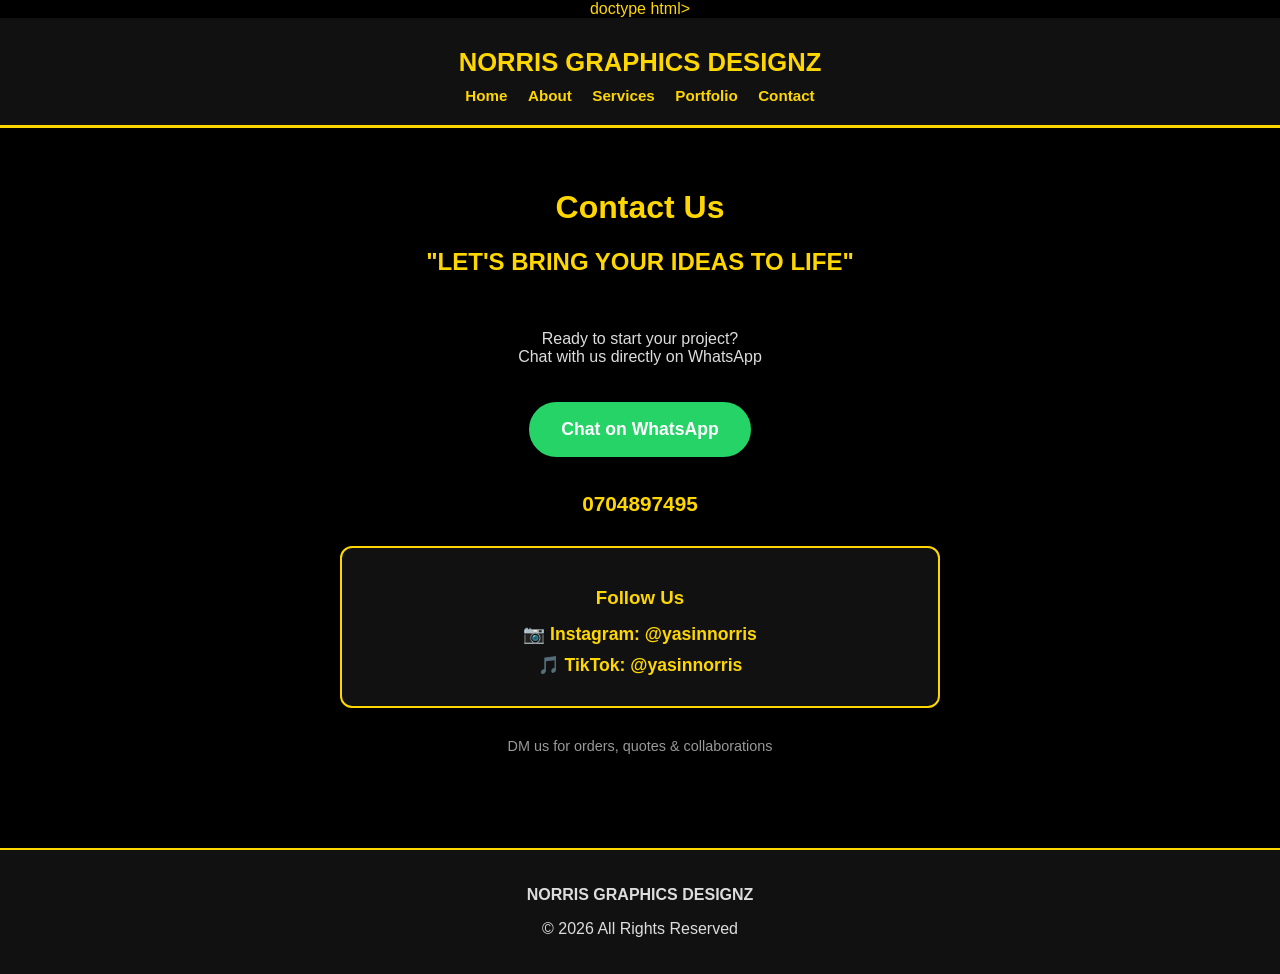
<file: contact.html>
doctype html>
<html lang="en">
  <head>
    <meta charset="UTF-8" />
    <meta name="viewport" content="width=device-width, initial-scale=1.0" />
    <title>Contact Norris Graphics Designz</title>
    <style>
      html,
      body {
        background: #000 !important;
        color: #ffd700 !important;
        margin: 0;
        padding: 0;
        font-family: Arial, sans-serif;
        text-align: center;
      }

      header {
        background: #111;
        padding: 20px;
        border-bottom: 3px solid #ffd700;
      }
      .company-name {
        color: #ffd700;
        font-size: 1.6em;
        font-weight: bold;
        margin: 10px 0;
      }

      nav a {
        color: #ffd700 !important;
        text-decoration: none;
        margin: 0 8px;
        font-weight: bold;
        font-size: 0.95em;
      }
      nav a:hover {
        color: #fff !important;
        text-decoration: underline;
      }

      h1,
      h2 {
        color: #ffd700;
      }
      p {
        color: #ddd;
      }

      .contact-container {
        padding: 40px 20px;
        max-width: 600px;
        margin: 0 auto;
      }

      /* WHATSAPP BUTTON */
      .whatsapp-btn {
        background: #25d366;
        color: #fff !important;
        padding: 15px 30px;
        border-radius: 50px;
        text-decoration: none;
        font-weight: bold;
        font-size: 1.1em;
        display: inline-block;
        margin: 20px 0;
        border: 2px solid #25d366;
      }
      .whatsapp-btn:hover {
        background: #1da851;
      }

      .phone {
        font-size: 1.3em;
        color: #ffd700;
        font-weight: bold;
        margin: 15px 0;
      }

      /* SOCIAL MEDIA SECTION */
      .social-section {
        background: #111;
        border: 2px solid #ffd700;
        border-radius: 12px;
        padding: 20px;
        margin: 30px 0;
      }
      .social-section h3 {
        margin-bottom: 15px;
      }
      .social-link {
        color: #ffd700 !important;
        text-decoration: none;
        font-size: 1.1em;
        display: block;
        margin: 10px 0;
        font-weight: bold;
      }
      .social-link:hover {
        color: #fff !important;
        text-decoration: underline;
      }

      footer {
        background: #111;
        border-top: 2px solid #ffd700;
        padding: 20px;
        color: #666;
        margin-top: 40px;
      }
    </style>
  </head>
  <body>
    <header>
      <h1 class="company-name">NORRIS GRAPHICS DESIGNZ</h1>
      <nav>
        <a href="index.html">Home</a>
        <a href="about.html">About</a>
        <a href="services.html">Services</a>
        <a href="portfolio.html">Portfolio</a>
        <a href="contact.html">Contact</a>
      </nav>
    </header>

    <div class="contact-container">
      <h1>Contact Us</h1>
      <h2>"LET'S BRING YOUR IDEAS TO LIFE"</h2>
      <br />

      <p>Ready to start your project?<br />Chat with us directly on WhatsApp</p>

      <!-- WHATSAPP BUTTON - CHANGE THE NUMBER -->
      <a href="https://wa.me/256704897495" target="_blank" class="whatsapp-btn"
        >Chat on WhatsApp</a
      >

      <p class="phone">0704897495</p>

      <!-- SOCIAL MEDIA SECTION -->
      <div class="social-section">
        <h3>Follow Us</h3>
        <a
          href="https://instagram.com/yasinnorris"
          target="_blank"
          class="social-link"
          >📷 Instagram: @yasinnorris</a
        >
        <a
          href="https://tiktok.com/@yasinnorris"
          target="_blank"
          class="social-link"
          >🎵 TikTok: @yasinnorris</a
        >
      </div>

      <p style="color: #999; font-size: 0.9em">
        DM us for orders, quotes & collaborations
      </p>
    </div>

    <footer>
      <p><strong>NORRIS GRAPHICS DESIGNZ</strong></p>
      <p>© 2026 All Rights Reserved</p>
</file>
